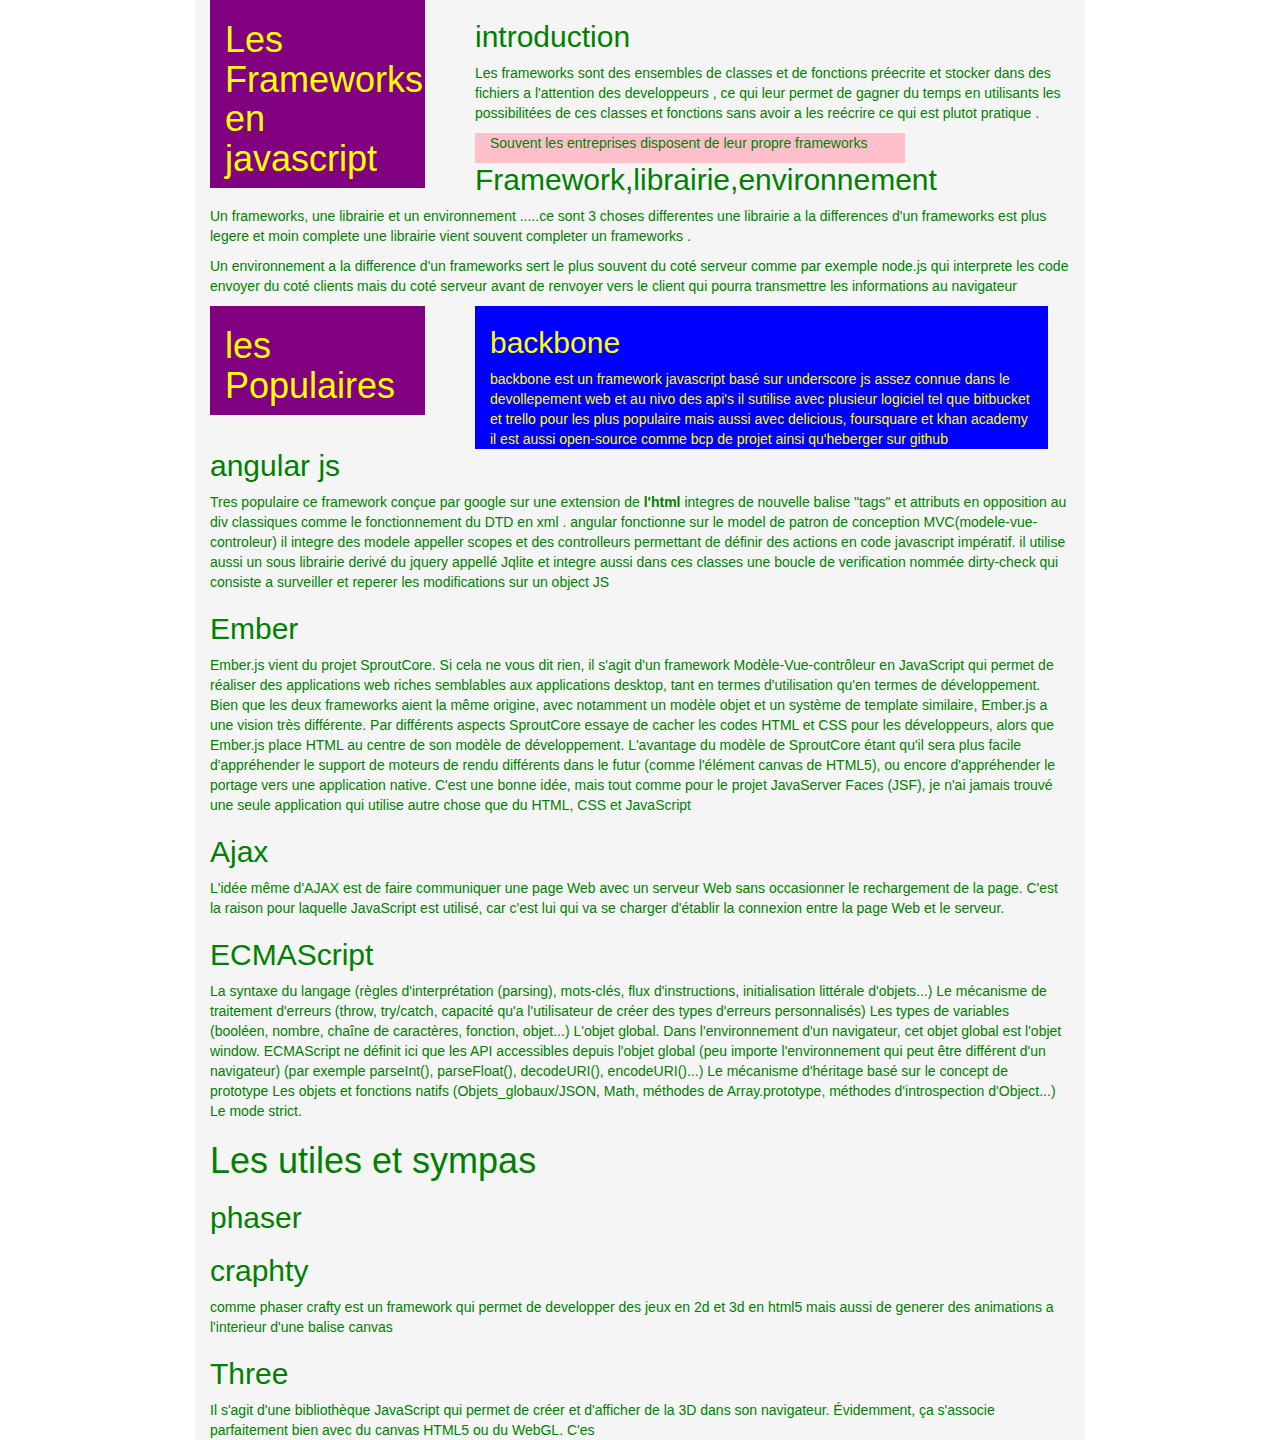
<file: index.html>
<!DOCTYPE html>
<html>
<head>
	<meta charset="utf-8">
	<link rel="stylesheet" type="text/css" href="css/index.css">
	<link rel="stylesheet" type="text/css" href="css/bootstrap.css">
	<title>Frameworks Js</title>
</head>
<body>
<div class="container">
<div class="row">
<div class="col-md-12">

<div class="col-md-3">
	<h1>Les Frameworks en javascript</h1>
</div>
	
	
	<h2>introduction</h2>

<!--partie introduction par red-->
<p>Les frameworks sont des ensembles de classes et de fonctions préecrite et stocker dans des fichiers a l'attention des developpeurs , ce qui leur permet de gagner du temps en utilisants les possibilitées de ces classes et fonctions sans avoir a les reécrire ce qui est plutot pratique .</p>
<div class="col-md-6">
<p>Souvent les entreprises disposent de leur propre frameworks</p>
</div>
<h2>Framework,librairie,environnement</h2>
<!--explication difference par redfish-->

<p>Un frameworks, une librairie et un environnement .....ce sont 3 choses differentes une librairie a la differences d'un frameworks est plus legere et moin complete une librairie vient souvent completer un frameworks .</p>

<p>Un environnement a la difference d'un frameworks sert le plus souvent du coté serveur comme par exemple node.js qui interprete les code envoyer du coté clients mais du coté serveur avant de renvoyer vers le client qui pourra transmettre les informations au navigateur </p>

<div class="col-md-3">
 <h1>les Populaires</h1>
 </div>
 <div class="col-md-8">
<h2>backbone</h2>

<!-- par red-->
backbone est un framework javascript basé sur underscore js assez connue dans le devollepement web et au nivo des api's il sutilise avec plusieur logiciel tel que bitbucket et trello pour les plus populaire mais aussi avec delicious, foursquare et khan academy il est aussi open-source comme bcp de projet ainsi qu'heberger sur github</div>
<h2>angular js</h2>
Tres populaire ce framework conçue par google sur une extension de <strong>l'html</strong> integres de nouvelle balise "tags" et attributs en opposition au div classiques comme le fonctionnement du DTD en xml .
angular fonctionne sur le model de patron de conception MVC(modele-vue-controleur) il integre des modele appeller scopes et des controlleurs permettant de définir des actions en code javascript impératif.
il utilise aussi un sous librairie derivé du jquery appellé Jqlite
et integre aussi dans ces classes une  boucle de verification nommée dirty-check qui consiste a surveiller et reperer les modifications sur un object JS
<h2>Ember</h2>
Ember.js vient du projet SproutCore. Si cela ne vous dit rien, il s'agit d'un framework Modèle-Vue-contrôleur en JavaScript qui permet de réaliser des applications web riches semblables aux applications desktop, tant en termes d'utilisation qu'en termes de développement. 

Bien que les deux frameworks aient la même origine, avec notamment un modèle objet et un système de template similaire, Ember.js a une vision très différente. Par différents aspects SproutCore essaye de cacher les codes HTML et CSS pour les développeurs, alors que Ember.js place HTML au centre de son modèle de développement. L'avantage du modèle de SproutCore étant qu'il sera plus facile d'appréhender le support de moteurs de rendu différents dans le futur (comme l'élément canvas de HTML5), ou encore d'appréhender le portage vers une application native. C'est une bonne idée, mais tout comme pour le projet JavaServer Faces (JSF), je n'ai jamais trouvé une seule application qui utilise autre chose que du HTML, CSS et JavaScript
<!-- par ?-->
<h2>Ajax</h2>
L'idée même d'AJAX est de faire communiquer une page Web avec un serveur Web sans occasionner le rechargement de la page. C'est la raison pour laquelle JavaScript est utilisé, car c'est lui qui va se charger d'établir la connexion entre la page Web et le serveur.

<h2>ECMAScript</h2>

    La syntaxe du langage (règles d'interprétation (parsing), mots-clés, flux d'instructions, initialisation littérale d'objets...)
    Le mécanisme de traitement d'erreurs (throw, try/catch, capacité qu'a l'utilisateur de créer des types d'erreurs personnalisés)
    Les types de variables (booléen, nombre, chaîne de caractères, fonction, objet...)
    L'objet global. Dans l'environnement d'un navigateur, cet objet global est l'objet window. ECMAScript ne définit ici que les API accessibles depuis l'objet global (peu importe l'environnement qui peut être différent d'un navigateur) (par exemple parseInt(), parseFloat(), decodeURI(), encodeURI()...)
    Le mécanisme d'héritage basé sur le concept de prototype
    Les objets et fonctions natifs (Objets_globaux/JSON, Math, méthodes de Array.prototype, méthodes d'introspection d'Object...)
    Le mode strict.



<h1>Les utiles et sympas</h1>
<h2>phaser</h2>
<!--par ?-->
<h2>craphty</h2>
<!--par red-->comme phaser crafty est un framework qui permet de developper des jeux en 2d et 3d en html5 mais aussi de generer 	des animations a l'interieur d'une balise canvas
<h2>Three</h2>
	Il s'agit d'une bibliothèque JavaScript qui permet de créer et d'afficher de la 3D dans son navigateur. Évidemment, ça s'associe parfaitement bien avec du canvas HTML5 ou du WebGL. C'es
<!--par ?-->
</div>
</div>
</div>
</body>
</html>
</file>
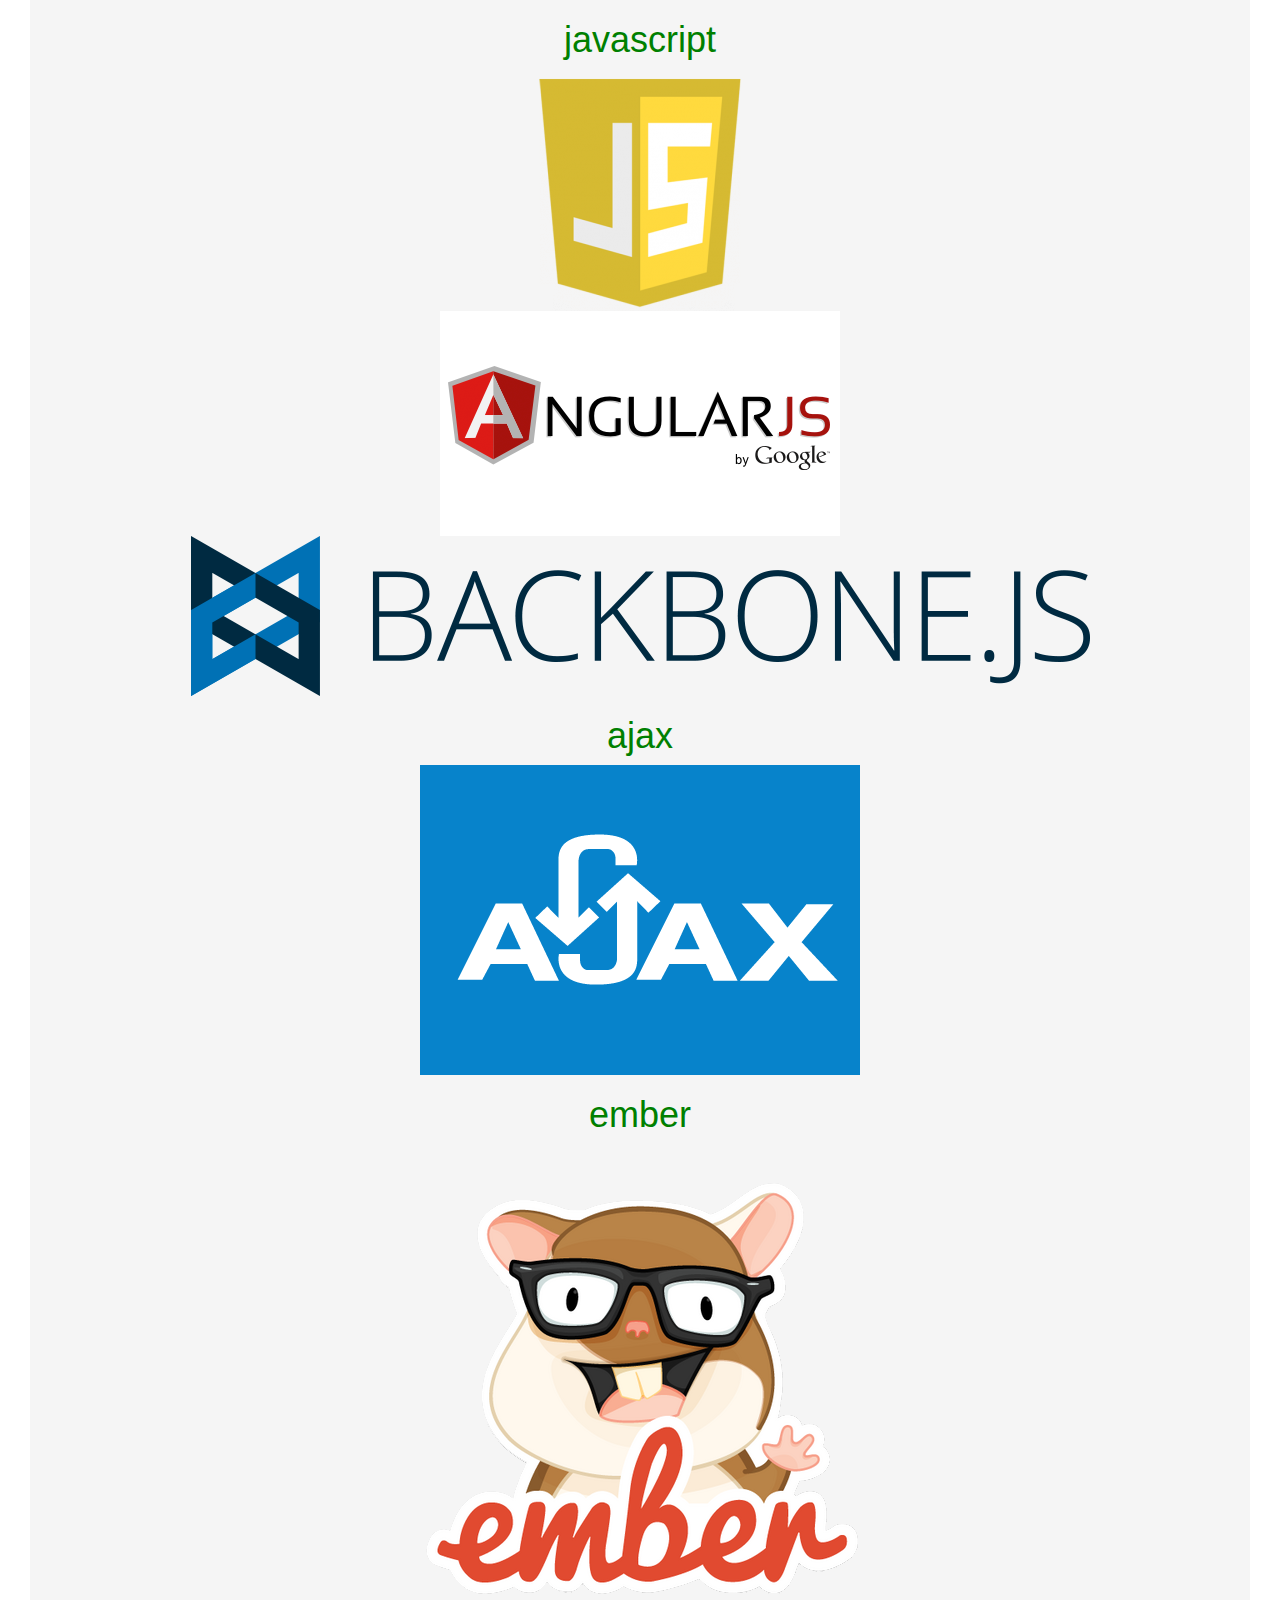
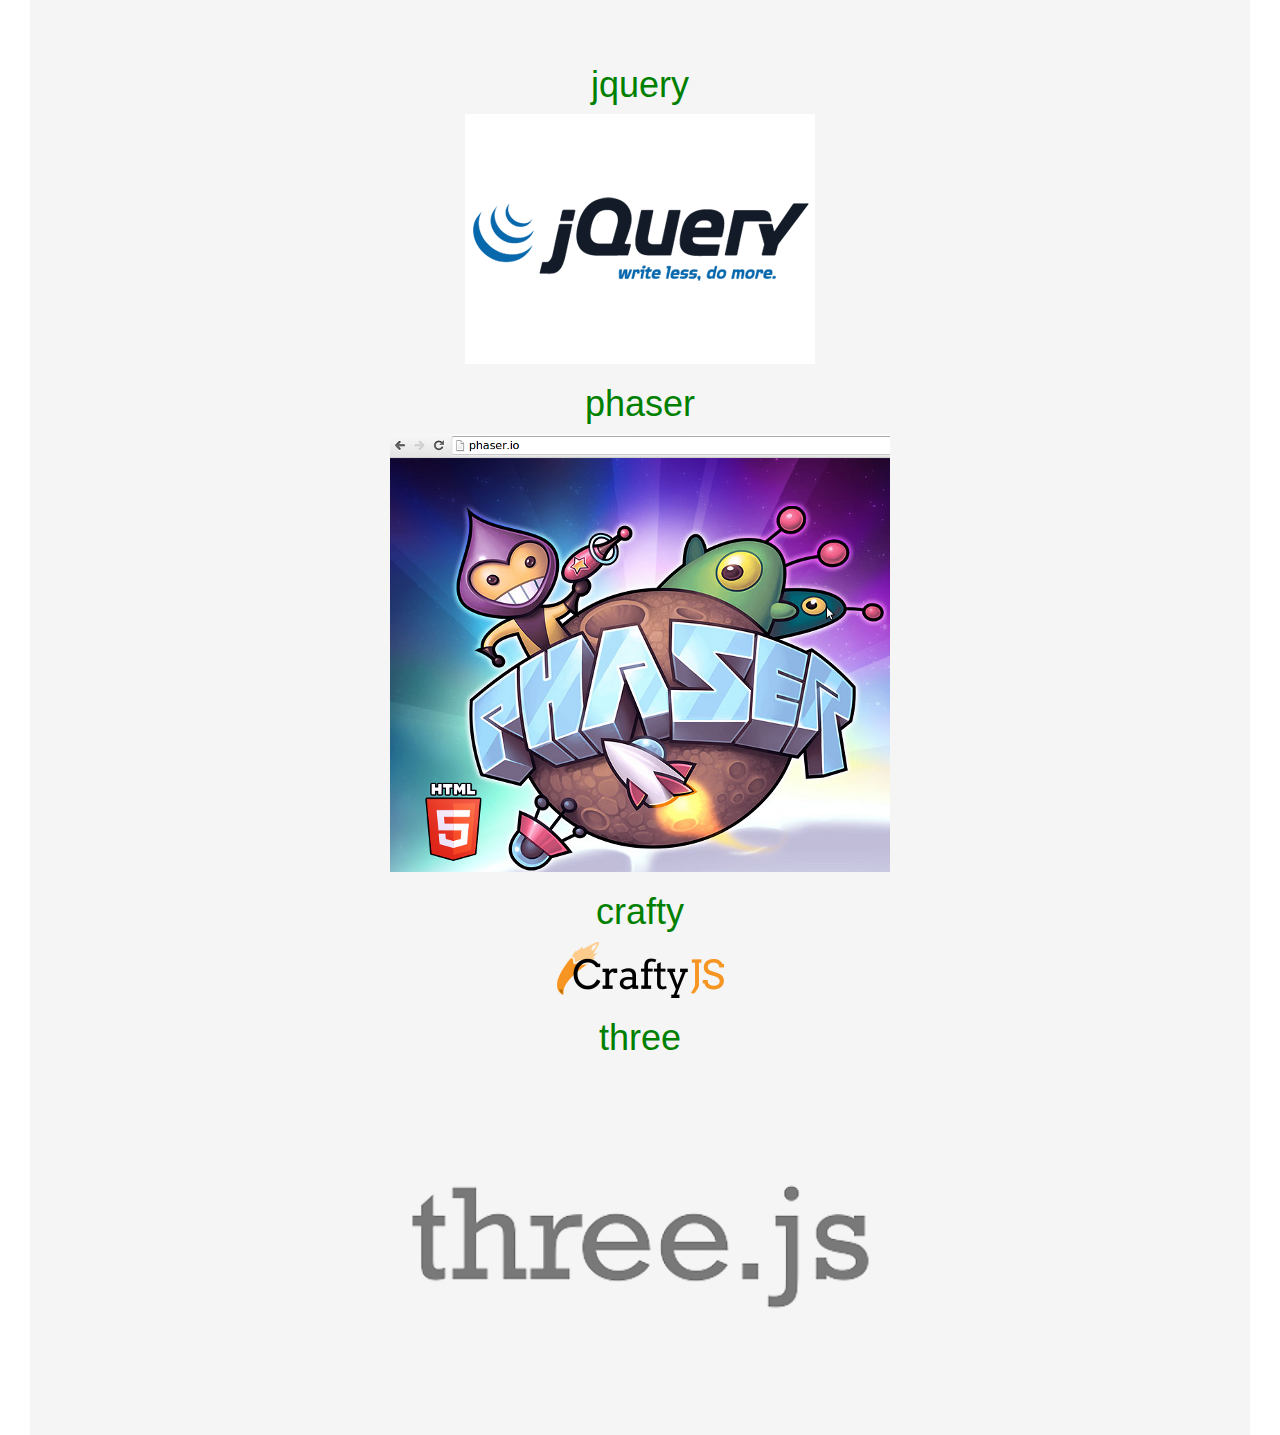
<file: visual.html>
<!DOCTYPE html>
<html>
<head><head>
	<meta charset="utf-8">
	<link rel="stylesheet" type="text/css" href="css/index.css">
	<link rel="stylesheet" type="text/css" href="css/bootstrap.css">
	<title>Frameworks Js</title>
</head>

<body>
<div class="container-fluid">
<div class="col-lg-12">
<center>
<div class="col-md-12">
	<h1>javascript</h1>
		<img src="images/js.png"/>
</div>

<div class="col-md-12">
	
		<img src="images/angular.png"/>
</div>

<div class="col-md-12">
	
		<img src="images/backbone.png"/>
</div>

<div class="col-md-12">
	<h1>ajax</h1>
		<img src="images/ajax.png"/>
</div>

<div class="col-md-12">
	<h1>ember</h1>
		<img src="images/ember.png"/>
</div>

<div class="col-md-12">
	<h1>jquery</h1>
		<img src="images/jquery.png"/>
</div>

<div class="col-md-12">
	<h1>phaser</h1>
		<img src="images/phaser.png"/>
</div>

<div class="col-md-12">
	<h1>crafty</h1>
		<img src="images/crafty.png"/>
</div>

<div class="col-md-12">
	<h1>three</h1>
		<img src="images/three.png"/>
</div>


</center>

</div>
</div>

</body>
</html>
</file>
<file: css/index.css>
body{
	background-color: whitesmoke;
	margin: 0;
}

div.container{
	height:100%;
	width: 890px;
	background-color: black;

}

div.col-md-12{
	background-color: whitesmoke;
	color:green;

}

div.col-md-3{
	background-color: purple;
	color:yellow;
	margin-right: 50px;
}

div.col-md-6{
	background-color: pink;


}

div.col-md-4{
	background-color: blue;
	color: yellow;

}

div.col-md-8{
	background-color: blue;
	color: yellow;


}
</file>
